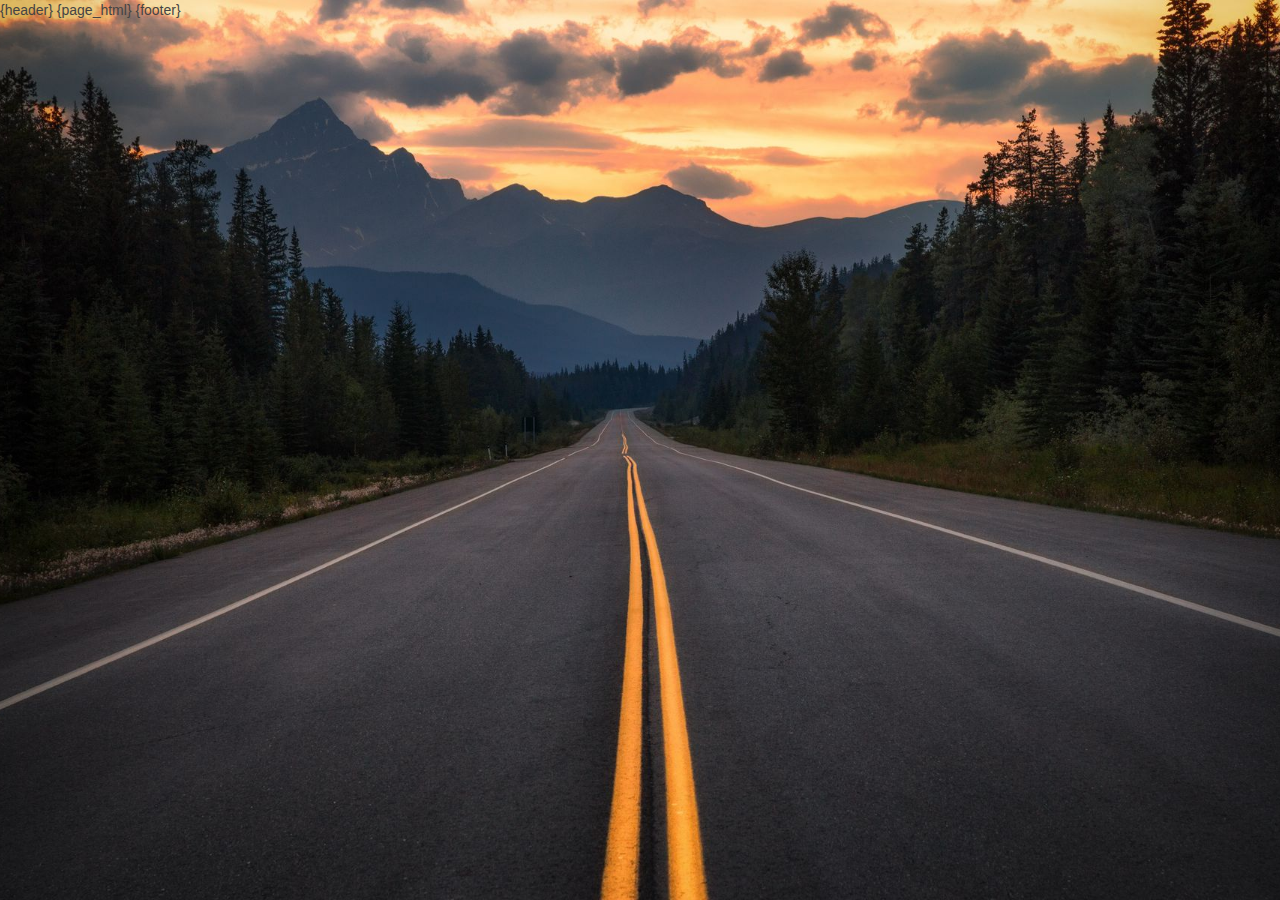
<file: template_base.html>
<!DOCTYPE html>
<html>
    <head>
        <link rel="stylesheet" href="base.css">
        <style>
        {page_css}
        </style>
    </head>
    <body>
        {header}
        {page_html}
        {footer}
    </body>
</html>
</file>
<file: base.css>
body {
                background: url("background/doroga.jpg") no-repeat;
                background-size: cover;
                background-position: bottom;
                background-attachment: fixed;
                margin: 0;
                padding: 0;
                margin: 0;
                font-family: "Arial", sans-serif;
                font-size: 14px;
                line-height: 20px;
                color: #444444;
            }


            li {
                list-style: none;
            }

            a {
                text-decoration: none;
                color: white;
            }

            a:visited {
                color: white;
            }

            header {
                margin: 0;
            }

            .header-menu ul {
                margin: 0 0 0 0;
                font-size: large;
                font-family: cursive;
                padding: 10px;
                background-color:orange;
                display: flex;
                flex-direction: row;
                justify-content: space-around;
            }

            .header-menu a {
                padding: 7px;
            }

            .header-menu-inbtn {
                background: black;
                border-radius: 5px;
            }

            footer {
                background-color: rgba(57, 57, 59);
                margin: 0 0 0 0;
                color: white;
            }

            footer h4 {
                margin: 0 0 0 0;
            }

            .dropbtn {
                background-color: #4CAF50;
                color: white;
                padding: 16px;
                font-size: 16px;
                border: none;
            }
            
           
            .dropdown {
                position: relative;
                display: inline-block;
            }
            
           
            .dropdown-content {
                display: none;
                position: absolute;
                background-color: #f1f1f1;
                min-width: 160px;
                box-shadow: 0px 8px 16px 0px rgba(0,0,0,0.2);
                z-index: 1;
            }
            
            
            .dropdown-content a {
                color: black;
                padding: 12px 16px;
                text-decoration: none;
                display: block;
            }

	    .dropdown-content button {
                color: black;
                padding: 12px 16px;
                text-decoration: none;
                display: block;
            }
            
          
            .dropdown-content a:hover {background-color: #ddd;}
            
            
            .dropdown:hover .dropdown-content {display: block;}
            
           
            .dropdown:hover .dropbtn {background-color: #3e8e41;}
</file>
